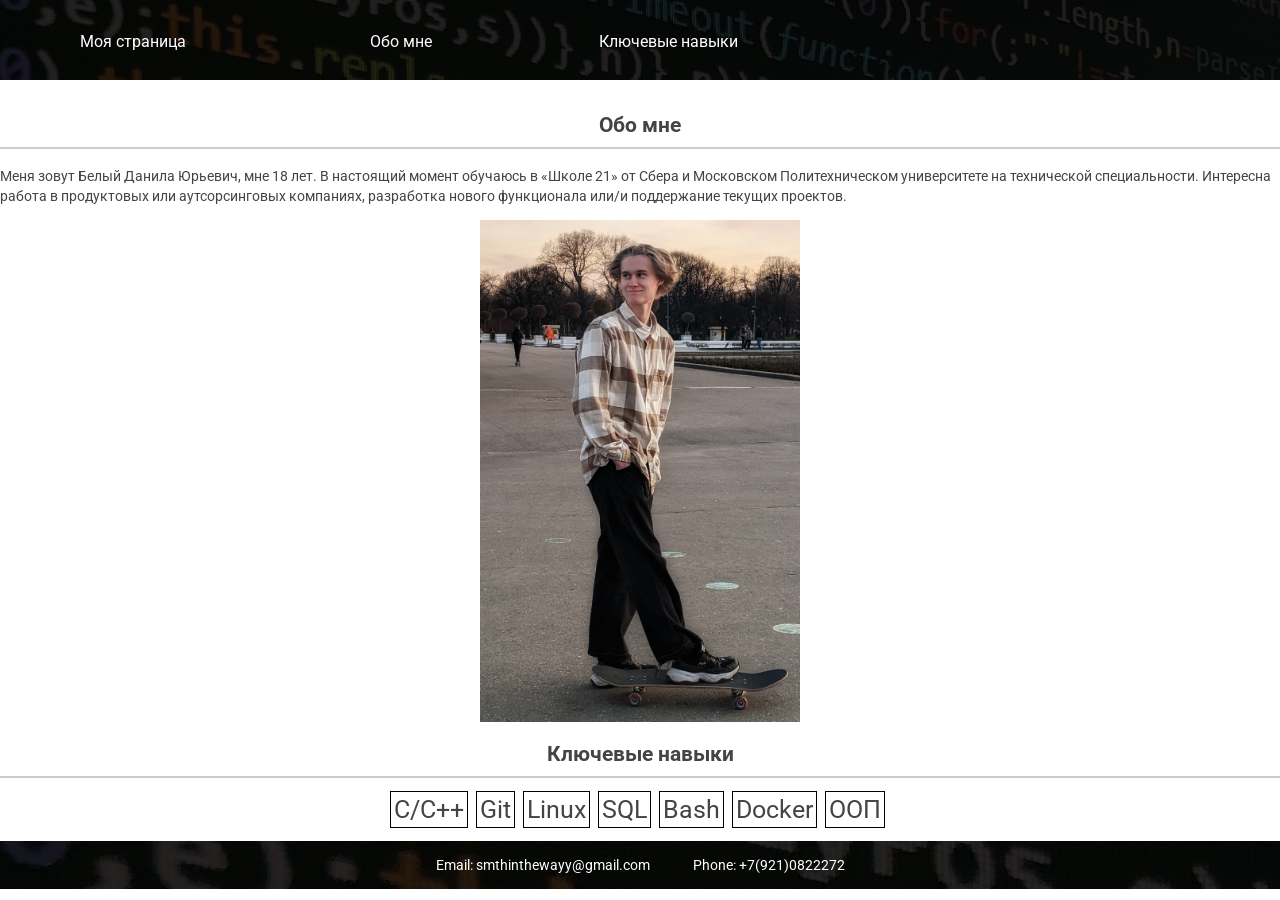
<file: index.html>
<!DOCTYPE html>
<html lang="ru"><head id="main">
    <meta charset="utf-8">
    <title>Моя страница</title>
    <link rel="stylesheet" href="style.css">
    <link rel="preconnect" href="https://fonts.googleapis.com">
    <link rel="preconnect" href="https://fonts.gstatic.com" crossorigin="">
    <link href="https://fonts.googleapis.com/css2?family=Roboto:wght@100;400&amp;display=swap" rel="stylesheet">
  </head>
  <body>  
    <header class="site-header">
      <div class="navigation">
        <a href="#main"><p>Моя страница</p></a>
        <a href="#about-me"><p>Обо мне</p></a>
        <a href="#key-skills"><p>Ключевые навыки</p></a>
      </div>
    </header>

    <section id="about-me" class="about-me">
      <h2>Обо мне</h2>
      <p class="who-is-me">Меня зовут Белый Данила Юрьевич, мне 18 лет. В настоящий момент обучаюсь в «Школе 21» от Сбера и Московском Политехническом университете на технической специальности. Интересна работа в продуктовых или аутсорсинговых компаниях, разработка нового функционала или/и поддержание текущих проектов.</p>
    </section>

    <section class="avatar">
      <div class="ava">
        <p><img src="img/I.jpeg" width="25%" alt="Это я"></p>
      </div>
    </section>

    <section id="key-skills" class="key-skills">
      <h2>Ключевые навыки</h2>

      <ul class="skills-list">
        <li>С/C++</li>
        <li>Git</li>
        <li>Linux</li>
        <li>SQL</li>
        <li>Bash</li>
        <li>Docker</li>
        <li>ООП</li>
      </ul>
    </section>

    <footer class="site-footer">
      <div class="container">
        <p>Email: smthinthewayy@gmail.com</p>
        <p>Phone: +7(921)0822272</p>
      </div>
    </footer>
  

</body></html>
</file>
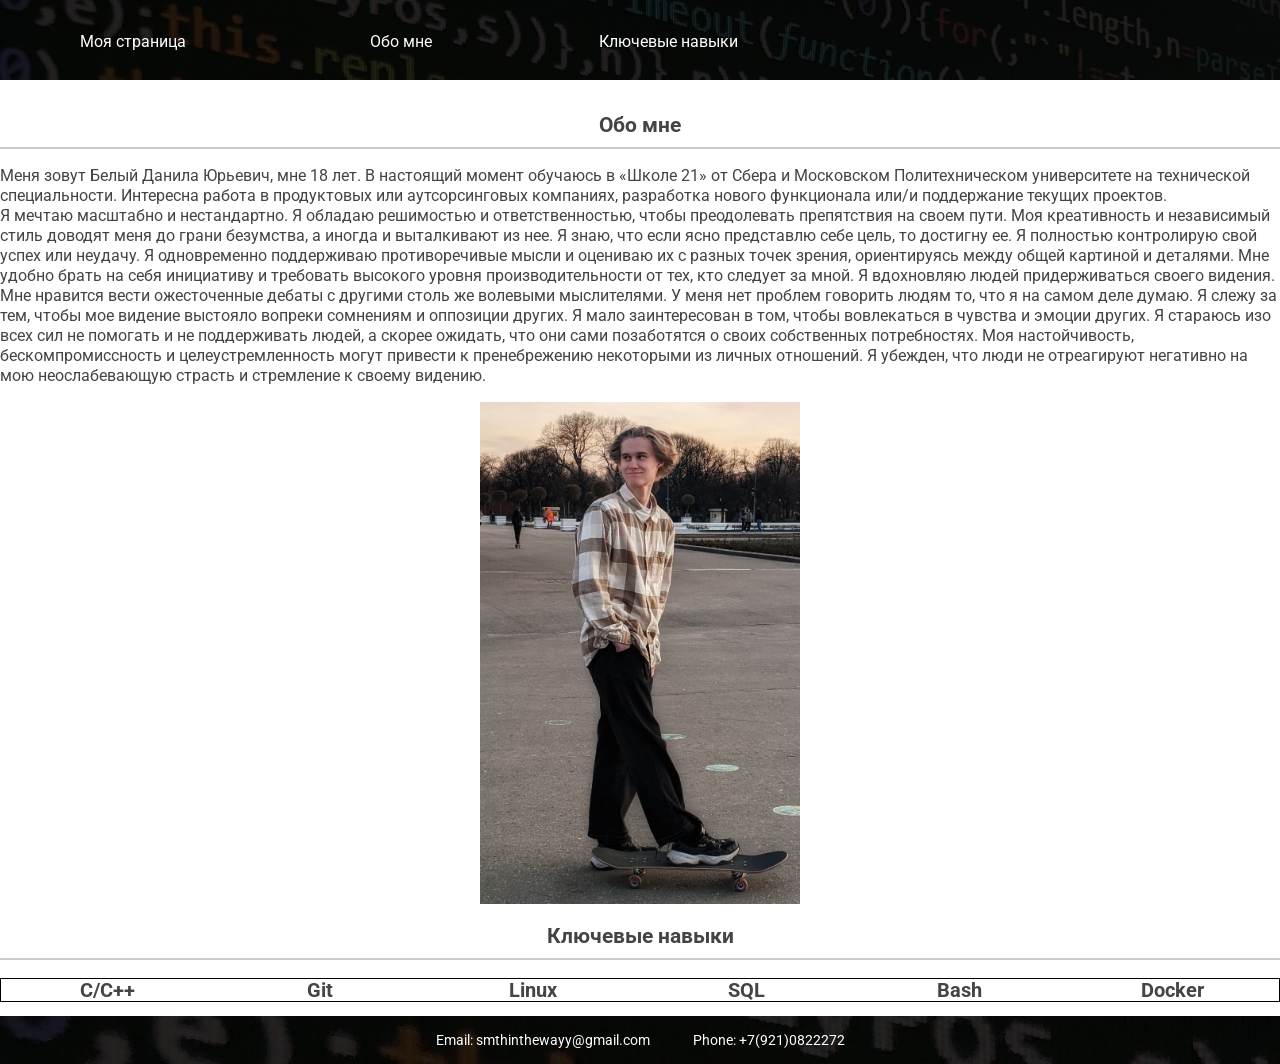
<file: lab1/index.html>
<!DOCTYPE html>
<html lang="ru"><head id="main">
    <meta charset="utf-8">
    <title>Моя страница</title>
    <link rel="stylesheet" href="style.css">
    <link rel="preconnect" href="https://fonts.googleapis.com">
    <link rel="preconnect" href="https://fonts.gstatic.com" crossorigin="">
    <link href="https://fonts.googleapis.com/css2?family=Roboto:wght@100;400&amp;display=swap" rel="stylesheet">
  </head>
  <body>  
    <header class="site-header">
      <div class="navigation">
        <a href="#main"><p>Моя страница</p></a>
        <a href="#about-me"><p>Обо мне</p></a>
        <a href="#key-skills"><p>Ключевые навыки</p></a>
      </div>
    </header>

    <section id="about-me" class="about-me">
      <h2>Обо мне</h2>
      <p class="who-is-me">Меня зовут Белый Данила Юрьевич, мне 18 лет. В настоящий момент обучаюсь в «Школе 21» от Сбера и
        Московском Политехническом университете на технической специальности. Интересна работа в продуктовых или аутсорсинговых
        компаниях, разработка нового функционала или/и поддержание текущих проектов. <br>
        Я мечтаю масштабно и нестандартно. Я обладаю решимостью и ответственностью, чтобы преодолевать препятствия на своем пути.
        Моя креативность и независимый стиль доводят меня до грани безумства, а иногда и выталкивают из нее. Я знаю, что если ясно
        представлю себе цель, то достигну ее. Я полностью контролирую свой успех или неудачу. Я одновременно поддерживаю противоречивые
        мысли и оцениваю их с разных точек зрения, ориентируясь между общей картиной и деталями. Мне удобно брать на себя инициативу и
        требовать высокого уровня производительности от тех, кто следует за мной. Я вдохновляю людей придерживаться своего видения. Мне
        нравится вести ожесточенные дебаты с другими столь же волевыми мыслителями. У меня нет проблем говорить людям то, что я на самом
        деле думаю. Я слежу за тем, чтобы мое видение выстояло вопреки сомнениям и оппозиции других. Я мало заинтересован в том, чтобы
        вовлекаться в чувства и эмоции других. Я стараюсь изо всех сил не помогать и не поддерживать людей, а скорее ожидать, что они сами
        позаботятся о своих собственных потребностях. Моя настойчивость, бескомпромиссность и целеустремленность могут привести к
        пренебрежению некоторыми из личных отношений. Я убежден, что люди не отреагируют негативно на мою неослабевающую страсть и стремление
        к своему видению.</p>
    </section>

    <section class="avatar">
      <div class="ava">
        <p><img src="img/I.jpeg" width="25%" alt="Это я"></p>
      </div>
    </section>

    <section id="key-skills" class="key-skills">
      <h2>Ключевые навыки</h2>

      <p class="table-skills">
        <table>
          <tr>
            <th>C/C++</th>
            <th>Git</th>
            <th>Linux</th>
            <th>SQL</th>
            <th>Bash</th>
            <th>Docker</th>
          </tr>
        </table>
      </p>
    </section>

    <footer class="site-footer">
      <div class="container">
        <p>Email: smthinthewayy@gmail.com</p>
        <p>Phone: +7(921)0822272</p>
      </div>
    </footer>
  

</body></html>
</file>
<file: style.css>
body {
    font-family: Roboto, sans-serif;
    font-size: 14px;
    line-height: 20px;
    color: rgb(68, 68, 68);
    margin: 0px;
    padding: 0px;
}

h2 {
    text-align: center;
    padding-bottom: 12px;
    border-bottom: 2px solid rgb(204, 204, 204);
}

a {
    color: rgb(255, 255, 255) !important;
    text-decoration: none;
}

.navigation p {
    display: inline-block;
    vertical-align: middle;
    margin: 0px auto;
    padding: 0px 5px;
}

.site-header p {
    width: 255px;
    text-align: center;
    font-size: 16px;
    line-height: 24px;
    margin: 0px auto 26px;
}

.site-header {
    min-width: 550px;
    height: 50px;
    margin-bottom: 35px;
    padding-top: 30px;
    background-size: cover;
    background-image: url(img/background.jpg);
    background-color: rgb(0, 0, 0);
    color: rgb(255, 255, 255);
}

.ava {
    text-align: center;
}

ul.skills-list {
    text-align: center;
    padding: 4px;
}

ul {
    display: block;
    list-style-type: disc;
    margin-block-start: 1em;
    margin-block-end: 1em;
    margin-inline-start: 0px;
    margin-inline-end: 0px;
    padding-inline-start: 40px;
}

ul.skills-list li {
    font-size: 25px;
    display: inline;
    margin-right: 5px;
    border-width: 1px;
    border-style: solid;
    border-color: rgb(0, 0, 0);
    border-image: initial;
    padding: 3px;
}

.site-footer {
    min-width: 550px;
    background-color: rgb(0, 0, 0);
    background-image: url(img/background.jpg);
    color: rgb(255, 255, 255);
}

.site-footer .container {
    text-align: center;
}

.site-footer p {
    display: inline-block;
    vertical-align: middle;
    padding: 0px 20px;
}
</file>
<file: lab1/style.css>
body {
  font-family: Roboto, sans-serif;
  font-size: 14px;
  line-height: 20px;
  color: rgb(68, 68, 68);
  margin: 0px;
  padding: 0px;
}

h2 {
  text-align: center;
  padding-bottom: 12px;
  border-bottom: 2px solid rgb(204, 204, 204);
}

a {
  color: rgb(255, 255, 255);
  text-decoration: none;
}

table {
  table-layout: fixed;
  font-size: 20px;
  width: 100%;
  border-collapse: collapse;
  border: 1px solid black;
}

.navigation p {
  display: inline-block;
  vertical-align: middle;
  margin: 0px auto;
  padding: 0px 5px;
}

.site-header p {
  width: 255px;
  text-align: center;
  font-size: 16px;
  line-height: 24px;
  margin: 0px auto 26px;
}

.site-header {
  min-width: 550px;
  height: 50px;
  margin-bottom: 35px;
  padding-top: 30px;
  background-size: cover;
  background-image: url(img/background.jpg);
  background-color: rgb(0, 0, 0);
  color: rgb(255, 255, 255);
}

.ava {
  text-align: center;
}

.who-is-me {
  font-size: 16px;
}

.table-skills {
  text-align: center;
}

.site-footer {
  min-width: 550px;
  background-color: rgb(0, 0, 0);
  background-image: url(img/background.jpg);
  color: rgb(255, 255, 255);
}

.site-footer .container {
  text-align: center;
}

.site-footer p {
  display: inline-block;
  vertical-align: middle;
  padding: 0px 20px;
}
</file>
